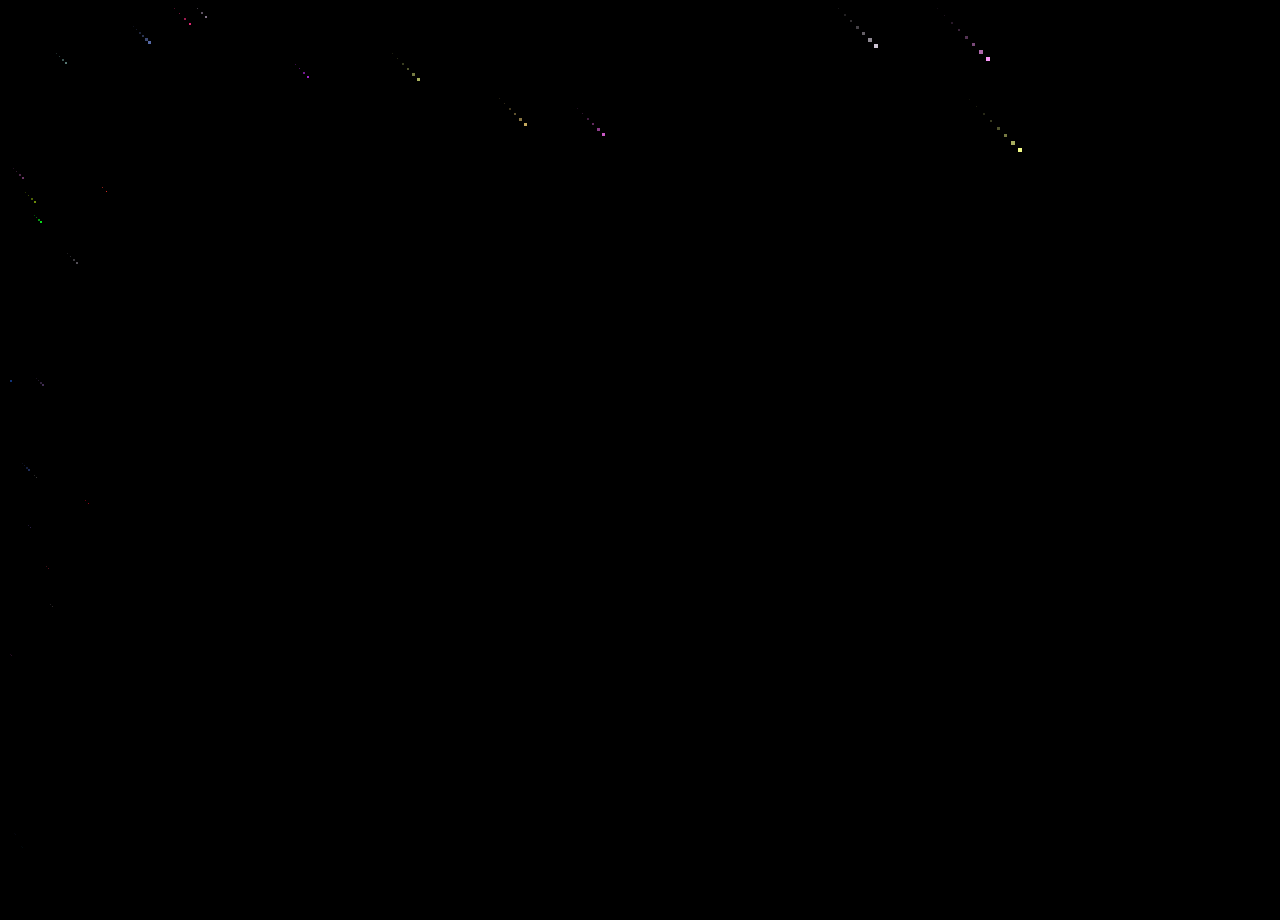
<file: shootingstars/index.html>
<!DOCTYPE html>
<html lang="en">
<head>
    <meta charset="UTF-8">
    <meta name="viewport" content="width=device-width, initial-scale=1, shrink-to-fit=no">
    <title>Shooting Stars</title>
    <style>
        html {min-height: 100%;overflow: hidden;}
        body {background: black;}
        #c {background: black;width: 100%;height: 100vh;}
    </style>
</head>
<body>
    <canvas id="c"><p>This requires JavaScript and Canvas support.</p></canvas>
    <script src="shootingstars.js"></script>
</body>
</html>
</file>
